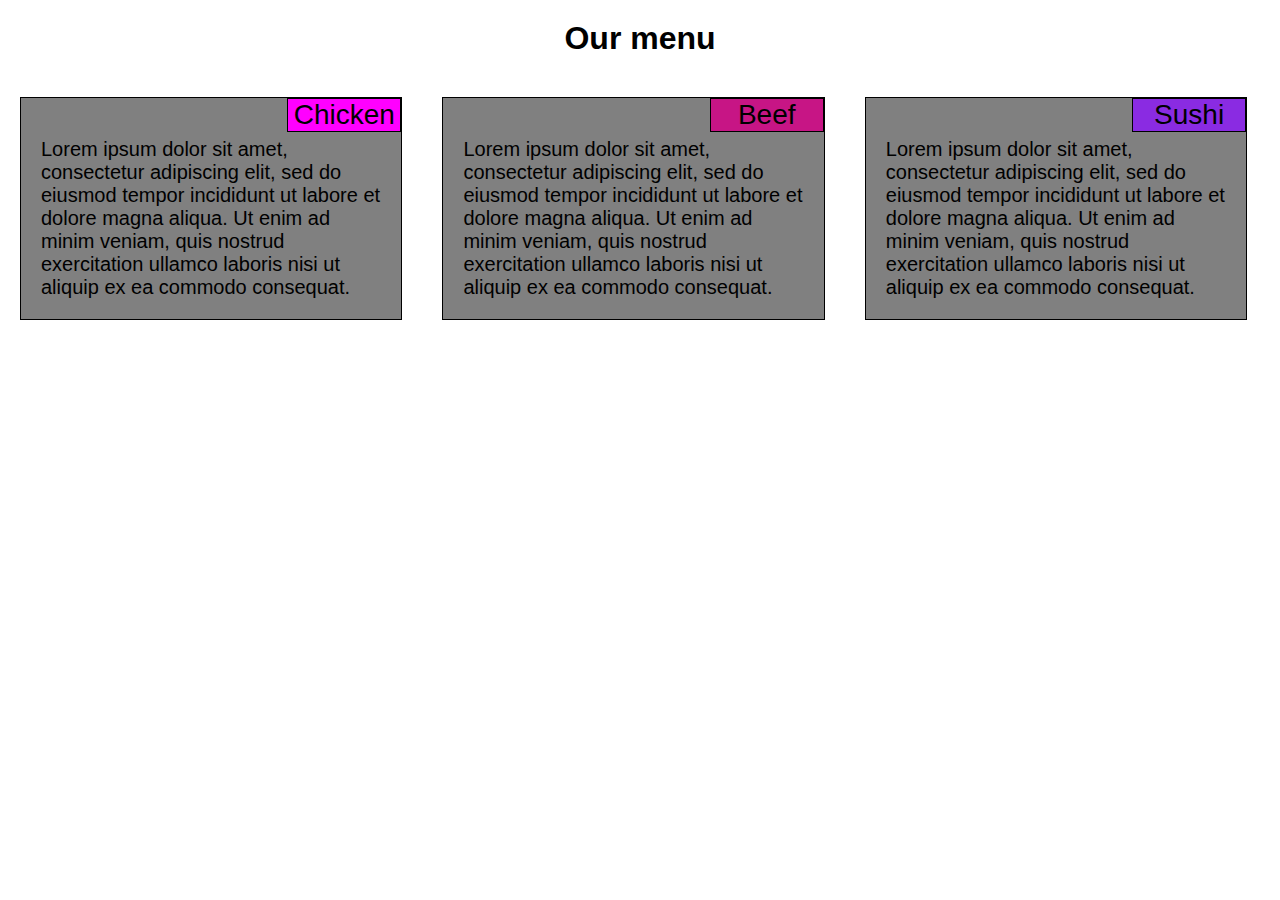
<file: mod2_solution/index.html>
<!doctype html>
<html lang = "en">
<head>
	<meta charset="utf-8">
	<meta name="viewport" content="width=device-width, initial-scale=1">
	<title>Module 2 Solution</title>
	<link rel = "stylesheet" href = css\style.css>
</head>
<body>
	<h1>
		Our menu
	</h1>
	<section class="col-lg col-md1">
		<div>
			<p class="title", id = "title1">
				Chicken
			</p>
			<p class="content">
				Lorem ipsum dolor sit amet, consectetur adipiscing elit, sed do eiusmod tempor incididunt ut labore et dolore magna aliqua. Ut enim ad minim veniam, quis nostrud exercitation ullamco laboris nisi ut aliquip ex ea commodo consequat.
			</p>
		</div>
	</section>
	<section class="col-lg col-md1">
		<div>
			<p class="title", id = "title2">
				Beef
			</p>
			<p class="content">
				Lorem ipsum dolor sit amet, consectetur adipiscing elit, sed do eiusmod tempor incididunt ut labore et dolore magna aliqua. Ut enim ad minim veniam, quis nostrud exercitation ullamco laboris nisi ut aliquip ex ea commodo consequat.
			</p>
		</div>
	</section>
	<section class="col-lg col-md2">
		<div>
			<p class="title", id = "title3">
				Sushi
			</p>
			<p class="content">
				Lorem ipsum dolor sit amet, consectetur adipiscing elit, sed do eiusmod tempor incididunt ut labore et dolore magna aliqua. Ut enim ad minim veniam, quis nostrud exercitation ullamco laboris nisi ut aliquip ex ea commodo consequat.
			</p>
		</div>
	</section>
</body>
</html>
</file>
